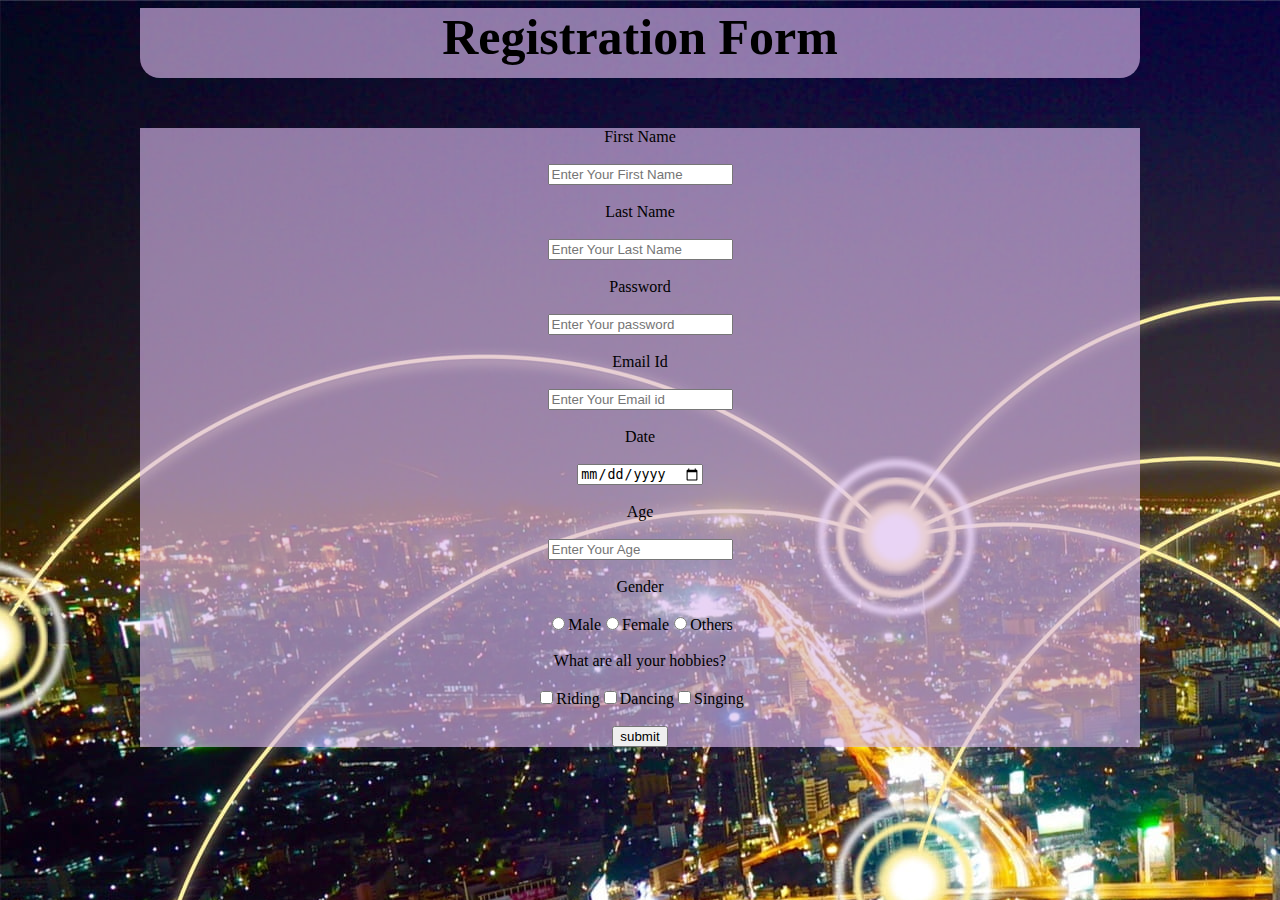
<file: index.html>
<!DOCTYPE html>
<html lang="en">
<head>
    <meta charset="UTF-8">
    <meta name="viewport" content="width=device-width, initial-scale=1.0">
    <title>Registration Form</title>
    <link rel="stylesheet" href="style.css">
    <link rel="shortcut icon" href="./register-11551053336nfbonl2bkg.png" type="image/x-icon">
</head>
<body>
    
    <div id="heading">
<h1>Registration Form</h1>
    </div>
    <div
    class="container">
    <form action="success.html">
        <label for="firstname">First Name</label><br><br><input type="text"
        name="firstname" id=""placeholder="Enter Your First Name"><br><br
        <label for="lastname">Last Name</label><br><br><input type="text"
        name="lastname" id=""placeholder="Enter Your Last Name"><br><br
        <label for="password">Password</label><br><br><input type="password"
        name="password" id=""placeholder="Enter Your password"><br><br>
        <label for="emailid">Email Id</label><br><br><input type="email"
        name="emailid" id=""placeholder="Enter Your Email id"><br><br>
        <label for="date">Date</label><br><br><input type="date"
        name="date" id=""placeholder="Enter the Date of Birth"><br><br>
        <label for="Age">Age</label><br><br><input type="number"
        name="Age" id=""placeholder="Enter Your Age"><br><br>
        <label for="gender">Gender</label><br><br><input type="radio" name="male">Male<input type="radio" name="male">Female<input type="radio" 
        name="male">Others <br><br>
        <label for="ques">What are all your hobbies?</label><br><br><input type="checkbox" name="male">Riding<input type="checkbox" name="male">Dancing<input type="checkbox" 
        name="male">Singing <br> <br>
        <button>submit</button>
    </form>
    </div>
</body>
</html>
</file>
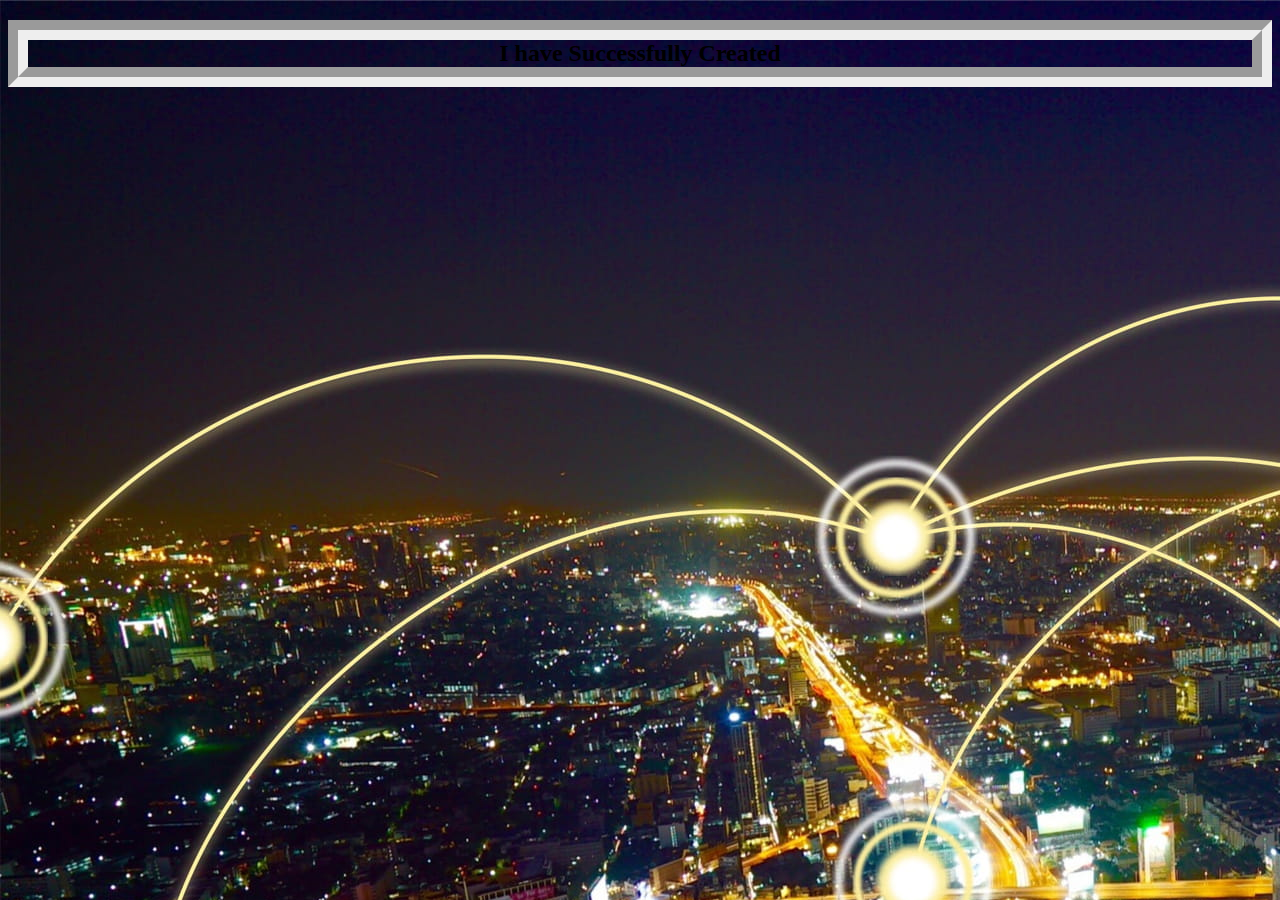
<file: success.html>
<!DOCTYPE html>
<html lang="en">
<head>
    <meta charset="UTF-8">
    <meta name="viewport" content="width=device-width, initial-scale=1.0">
    <title>NextPage</title>
    <link rel="stylesheet" href="style.css">
</head>
<body >
    <h2>I have Successfully Created</h2>
    <audio src="WhatsApp Audio 2023-07-14 at 10.32.28 AM.mpeg"autoplay loop></audio>
</body>
</html>
</file>
<file: style.css>
body{
    background: rgb(209, 204, 204);
    text-align: center;
    background-image:url(./wallpaperflare.com_wallpaper\ \(5\).jpg) ;
    
}
h1{

    height: 70px;
    width: 1000px;
    background-color: rgba(220, 188, 240, 0.636);
    font-size: 50px;
    border-bottom-left-radius: 20px;
    border-bottom-right-radius: 20px;
    margin-top: auto;
    text-align: center;
    margin: auto;
   margin-bottom: 50px;
    
}

form{
    shape-image-threshold: rgb(66, 194, 85);
    border-radius: 10px;
    border-style: ;
    border-width: 10px;
}
h2{
    text-align: center;
    border-style:groove;
    border-width: 20px;
}
.container
{
    width: 1000px;
    margin: auto;
    background-color: rgba(220, 188, 240, 0.636);
}
</file>
